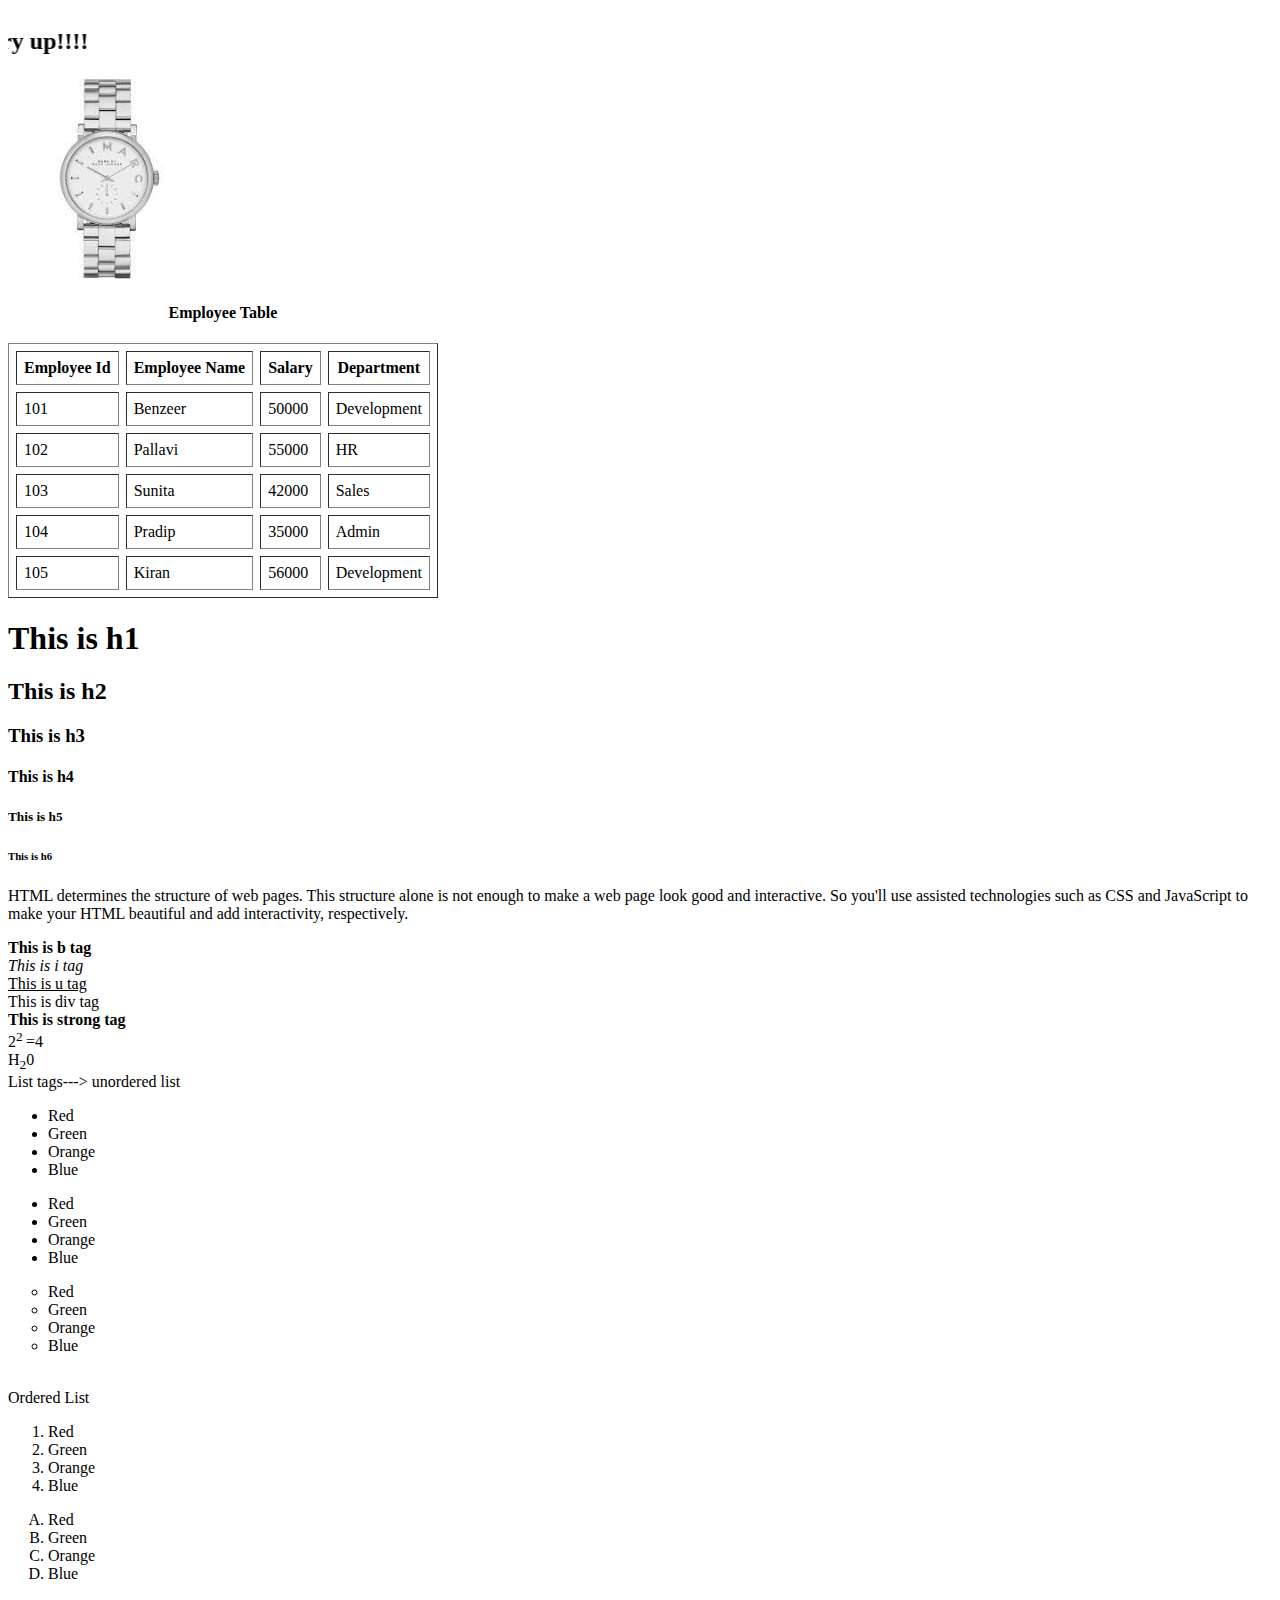
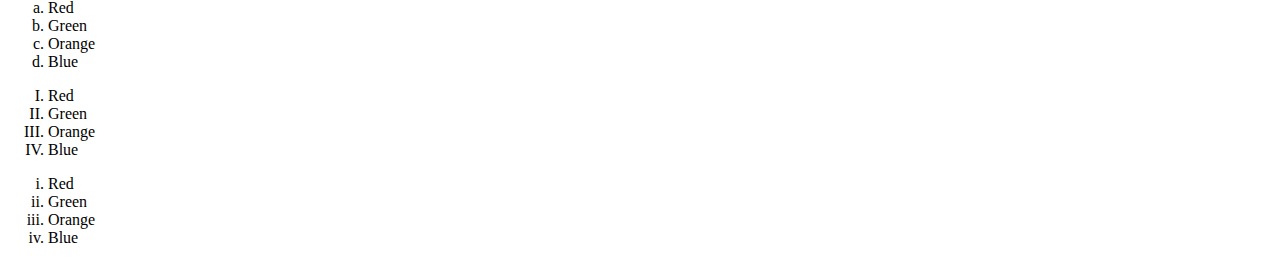
<file: Index.html>
﻿<!DOCTYPE html>

<html >
<head>
    
    <title> First Page</title>
</head>
<body>

    <!--Html Heading-->
    <marquee direction="right" behaviour="alternate" scrollamount="10">
        <h2>
            Weekend offer start hurry up!!!!
        </h2>
    </marquee>

    <img src="Watch.jpg" height="200" width="200" />
    <table border="1" cellpadding="7" cellspacing="7">
        <caption>
            <h4>
            Employee Table
                </h4>
        </caption>
        <thead>
            <tr>
                <th>Employee Id</th>
                <th>Employee Name</th>
                <th>Salary</th>
                <th>Department</th>
            </tr>
        </thead>
        <tbody>
            <tr>
                <td>101</td>
                <td>Benzeer</td>
                <td>50000</td>
                <td>Development</td>
            </tr>
            <tr>
                <td>102</td>
                <td>Pallavi</td>
                <td>55000</td>
                <td>HR</td>
            </tr>
            <tr>
                <td>103</td>
                <td>Sunita</td>
                <td>42000</td>
                <td>Sales</td>
            </tr>
            <tr>
                <td>104</td>
                <td>Pradip</td>
                <td>35000</td>
                <td>Admin</td>
            </tr>
            <tr>
                <td>105</td>
                <td>Kiran</td>
                <td>56000</td>
                <td>Development</td>
            </tr>
        </tbody>
    </table>
    <h1>
        This is h1
    </h1>

    <h2>
        This is h2
    </h2>

    <h3>
        This is h3
    </h3>

    <h4>
        This is h4
    </h4>

    <h5>
        This is h5
    </h5>

    <h6>
        This is h6
    </h6>

    <p>
        HTML determines the structure of web pages. This structure alone is not enough to make a web page look good and interactive. So you'll use assisted technologies such as CSS and JavaScript to make your HTML beautiful and add interactivity, respectively.
    </p>

    <b>
        This is b tag<br />
    </b>


    <i>
        This is i tag<br />
    </i>


    <u>
        This is u tag<br />
    </u>

    <div>
        This is div tag<br />
    </div>

    <strong>
        This is strong tag <br />
    </strong>

    2<sup>2 </sup>=4<br />

    H<sub>2</sub>0<br />

    List tags---> unordered list
    <ul>
        <li> Red</li>
        <li>Green</li>
        <li>Orange</li>
        <li>Blue</li>
    </ul>

    <ul type="Squre">
        <li> Red</li>
        <li>Green</li>
        <li>Orange</li>
        <li>Blue</li>
    </ul>

    <ul type="Circle">
        <li> Red</li>
        <li>Green</li>
        <li>Orange</li>
        <li>Blue</li>
    </ul><br />

    Ordered List

    <ol>
        <li> Red</li>
        <li>Green</li>
        <li>Orange</li>
        <li>Blue</li>
    </ol>
    <ol type="A">
        <li> Red</li>
        <li>Green</li>
        <li>Orange</li>
        <li>Blue</li>
    </ol>

    <ol type="a">
        <li> Red</li>
        <li>Green</li>
        <li>Orange</li>
        <li>Blue</li>
    </ol>

    <ol type="I">
        <li> Red</li>
        <li>Green</li>
        <li>Orange</li>
        <li>Blue</li>
    </ol>

    <ol type="i">
        <li> Red</li>
        <li>Green</li>
        <li>Orange</li>
        <li>Blue</li>
    </ol>


</body>
</html>
</file>
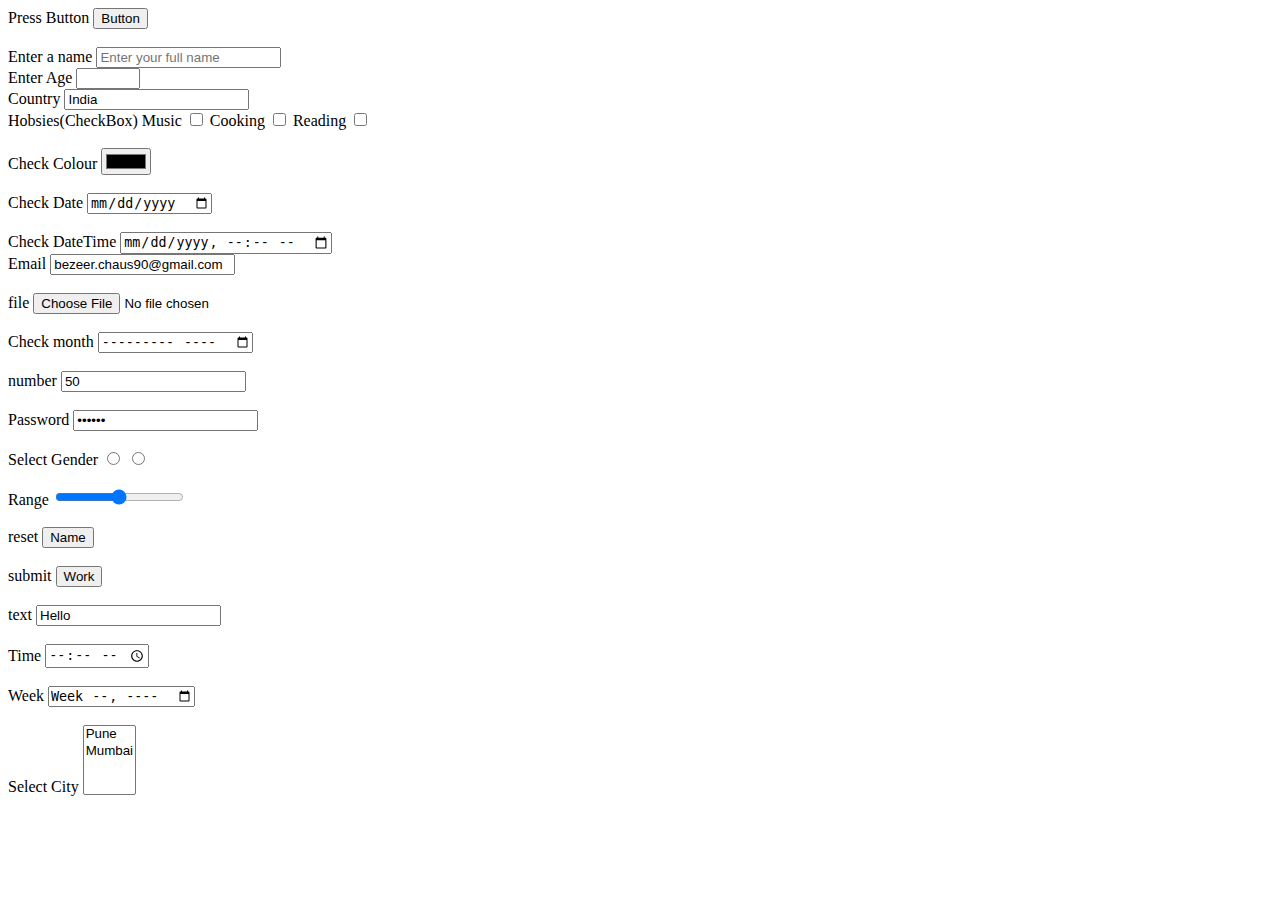
<file: FormDemo.html>
﻿<!DOCTYPE html>

<html>
<head>
    <title>Form</title>
</head>
<body>
    <form>
        <label>Press Button</label>
        <input type="button" value="Button" /><br />

        <br />

        <label>Enter a name</label>
        <input type="text" maxlength="10" required placeholder="Enter your full name" />
        <br />

        <label>Enter Age</label>
        <input type="number" min="18" max="100" />
        <br />

        <label>Country</label>
        <input type="text" value="India" readonly />
        <br/>



        <label>Hobsies(CheckBox)</label>
        <label>Music</label>
        <input type="checkbox" value="Music" name="Hobbies" />
        <label>Cooking</label>
        <input type="checkbox" value="Cooking" name="Hobbies" />
        <label>Reading</label>
        <input type="checkbox" value="Reading" name="Hobbies" />
        <br />
        <br />

        <label>Check Colour</label>
        <input type="color" value="Red" name="colour me" />

        <br />
        <br />

        <lable>Check Date</lable>
        <input type="date" />
        <br />
        <br />

        <label>Check DateTime</label>
        <input type="datetime-local" />
        <br />

        <label>Email</label>
        <input type="email" value="bezeer.chaus90@gmail.com" name="email" />
        <br />
        <br />

        <label>file</label>
        <input type="file" value="Important" name="File" />
        <br />
        <br />
        <label>Check month</label>
        <input type="month" value="July" name="month" />
        <br />
        <br />
        <label>number</label>
        <input type="number" value="50" name="=number" />
        <br />
        <br />
        <label>Password</label>
        <input type="password" value="Al@123" name=" Pass" />
        <br />
        <br />
        <label>Select Gender</label>
        <input type="radio" value="Male" name="gender" />
        <input type="radio" value="Female" name="gender" />
        <br />
        <br />
        <label>Range</label>
        <input type="range" value="How are you?" name="range" />
        <br />
        <br />
        <lable>reset</lable>
        <input type="reset" value="Name" name="reset" />
        <br />
        <br />
        <label>submit</label>
        <input type="submit" value="Work" name="submit" />
        <br />
        <br />
        <label>text</label>
        <input type="text" value="Hello" name="Text" />
        <br />
        <br />
        <label>Time</label>
        <input type="time" />
        <br />
        <br />
        <label>Week</label>
        <input type="week" />
        <br />
        <br />

        <label>Select City</label>
        <select multiple>
            <option>Pune</option>
            <option>Mumbai</option>
        </select>
    </form>
</body>
</html>
</file>
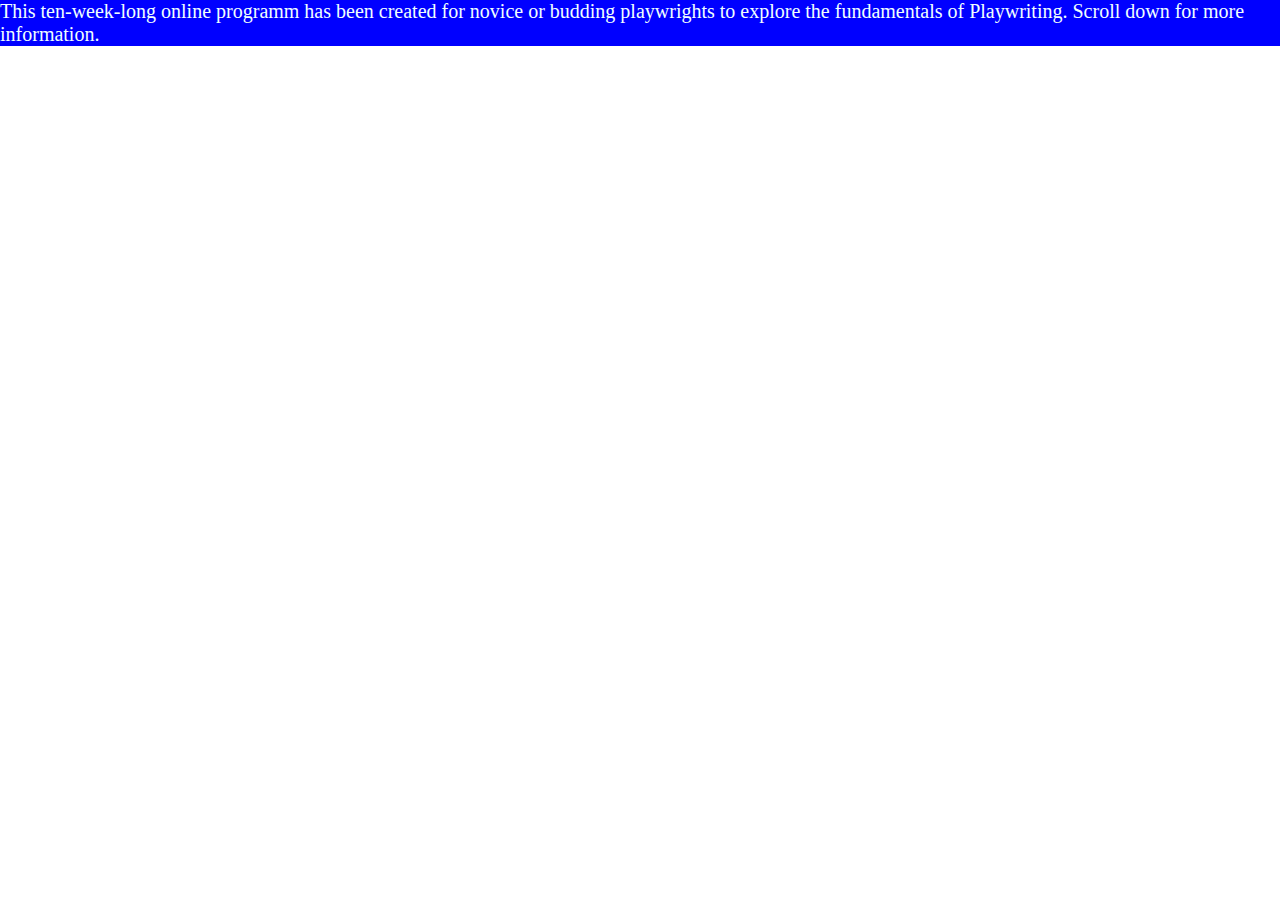
<file: IndexCss.html>
﻿<!DOCTYPE html>

<html >
<head>
    <meta charset="utf-8" />
    <title>CSS DEMO</title>
    <link href="style.css" rel="stylesheet" />
</head>
<body>

    <p class="backgroundColor" style="background-color:chocolate;color:azure;font-size:20px">
       
            This ten-week-long online programm has been created for novice or budding playwrights to explore the fundamentals of Playwriting.
            Scroll down for more information.
        

    </p>
    <style>
        p{
            background-color:blue !important;
        }
    </style>
        <!--<h1 class="Common_aligen backgroundColor">Think Quotient</h1>
        <p id="para1" class="Common_aligen backgroundColor">
            This is sample text in paragraph 1
        </p>
        <p id="para2" class="backgroundColor">
            This is sample text in paragraph 2
        </p>
        <div class="Common_aligen backgroundColor">
            This is div tag
        </div>-->
   


</body>
</html>
</file>
<file: style.css>
﻿*{
    margin:0;
    padding:0;
    box-sizing:border-box;
}

.top-navbar{
    width:100%;
    height:7vh;
    background-color:#a9a9a926;
    display:flex;
    align-items:center;
    text-align:center;
    justify-content:space-between;
}
.top-icons{
    margin-left:45px;
}

.top icons i {
    font-size: 20px;
    color: #1A237E;
    margin-left: 10px;
    cursor: pointer;
}

.other-links{
    margin-right:33px;
}

.other-links{
    color:#1c1c50;
    font-size:20px;
    margin-left:10px;
    cursor:pointer;
}

#btn-login {
    width: 100px;
    border: 2px solid #1A237E;
    color: #1A237E;
    font-weight: bold;
    border-radius: 5px;
    height: 5vh;
    transition: 0.5s ease;
    cursor: pointer;
}

    #btn-login a {
        text-decoration: none;
        color: #1A237E;
        transition: 0.5s ease;
    }

        #btn-login a:hover {
            background-color: #1A237E;
            color: white;
        }

    #btn-login:hover {
        background-color: #1A237E;
        color: white;
    }
#btn-signup {
    width: 100px;
    border: 2px solid #1A237E;
    color: #1A237E;
    font-weight: bold;
    border-radius: 5px;
    height: 5vh;
    transition: 0.5s ease;
    cursor: pointer;
}

    #btn-signup a {
        text-decoration: none;
        color: #1A237E;
        transition: 0.5s ease;
    }

        #btn-signup a:hover {
            background-color: #1A237E;
            color: white;
        }

    #btn-signup:hover {
        background-color: #1A237E;
        color: white;
    }

    @media screen and (max-width:500px){
        .top-icons{
            margin-left:30px;
        }
        .top-icons i{
            font-size:15px;
        }
        .other-links i{
            font-size:15px;
        }
        #btn-login{
            width:60px;
            height:5vh;
        }
        #btn-signup{
            width:70px;
            height:5vh;
        }
    }
@media screen and (max-width:350px) {
    .top-icons {
        margin-left: 10px;
    }

        .top-icons i {
            font-size: 15px;
        }
        .other-links{
            margin-right:10px;
        }

    .other-links i {
        font-size: 10px;
    }

    #btn-login {
        width: 50px;
        height: 5vh;
        font-size:13px;
    }

    #btn-signup {
        width: 60px;
        height: 5vh;
        font-size: 13px;
    }
}
@media screen and (max-width:350px) {
    .top-icons {
        margin-left: 5px;
    }

        .top-icons i {
            font-size: 10px;
        }

    .other-links {
        margin-right: 10px;
    }

        .other-links i {
            font-size: 12px;
        }

    #btn-login {
        width: 40px;
        height: 5vh;
        font-size: 12px;
    }

    #btn-signup {
        width: 50px;
        height: 5vh;
        font-size: 12px;
    }
}

/*home sectoin*/
.home-section {
    width: 100%;
    height: 93vh;
    background-color: #a9a9a926;
}
/* navbar */
#navbar {
    background-color: #1c1c50;
    font-size: 16px;
    font-family: 'Roboto Slab', serif;
}

    #navbar .nav-link {
        color: white;
        font-weight: bold;
        margin-left: 5px;
        transition: 0.5s ease;
    }

        #navbar .nav-link:hover {
            color: white;
            border-radius: 5px;
        }

.dropdown li a {
    color: white;
}

#search-btn {
    color: white;
    border: 1px solid white;
}

    #search-btn:hover {
        background-color: #1c1c50;
    }
/* navbar */
/* home content */
.home {
    display: flex;
    align-items: center;
    justify-content: center;
    flex-wrap: wrap;
    position: relative;
    z-index: 0;
    font-family: 'Roboto Slab', serif;
}

    .home .img {
        flex: 1 1 300px;
    }

        .home .img img {
            width: 80%;
        }

    .home .content {
        flex: 1 1 400px;
        margin-top: 30px;
    }

.content h3 {
    margin-left: 70px;
    font-size: 50px;
    text-shadow: 1px 1px 1px black;
    color: #1c1c50;
    font-weight: bold;
}

    .content h3 span {
        font-size: 40px;
    }

.content p {
    margin-left: 70px;
    color: #1c1c50;
}

.content #shopnow {
    margin-left: 70px;
    width: 200px;
    height: 38px;
    border: 2px solid #1c1c50;
    font-weight: bold;
    transition: 0.5s ease;
    cursor: pointer;
}

    .content #shopnow:hover {
        background-color: #1c1c50;
        color: white;
    }

@media screen and (max-width:800px) {
    .content h3 {
        margin-left: 50px;
        font-size: 40px;
    }

    .content p {
        margin-left: 50px;
    }

    .content #shopnow {
        margin-left: 50px;
    }
}

@media screen and (max-width:570px) {
    .content h3 {
        margin-left: 20px;
    }

    .content p {
        margin-left: 20px;
    }

    .content #shopnow {
        margin-left: 20px;
    }
}

@media screen and (max-width:799px) {
    .home-section {
        height: 150vh;
    }
}

@media screen and (max-width:550px) {
    .home-section {
        height: 100vh;
    }
}
/* home content */
/* home section */

/* top cards */
#top-cards {
    margin-top: 30px;
    font-family: 'Roboto Slab', serif;
}

    #top-cards .card img {
        height: 60vh;
    }

    #top-cards h5 {
        color: #1c1c50;
        font-weight: bold;
    }

    #top-cards button {
        width: 150px;
        height: 33px;
        font-weight: bold;
        letter-spacing: 3px;
        background: transparent;
        color: #1c1c50;
        border: 2px solid #1c1c50;
        transition: 0.5s ease;
        cursor: pointer;
    }

        #top-cards button:hover {
            background-color: #1c1c50;
            color: white;
        }
/* top cards */


/* banner */
.banner {
    width: 100%;
    height: 50vh;
    margin-top: 50px;
    background-image: linear-gradient(rgba(0,0,0,0.3),rgba(0,0,0,0.3)), url(./image/banner.jpg);
}

    .banner .content {
        text-align: center;
        padding-top: 100px;
    }

        .banner .content h1 {
            color: white;
            text-shadow: 1px 1px 1px black;
            letter-spacing: 3px;
        }

        .banner .content p {
            color: white;
            text-shadow: 1px 1px 1px black;
            letter-spacing: 3px;
        }

#bannerbtn button {
    width: 150px;
    height: 38px;
    background: transparent;
    color: white;
    border: 2px solid white;
    transition: 0.5s ease;
    cursor: pointer;
}

    #bannerbtn button:hover {
        background-color: #1c1c50;
        border: none;
    }
/* banner */
/* banner2 */
.banner2 {
    width: 100%;
    height: 50vh;
    margin-top: 50px;
    background-image: linear-gradient(rgba(0,0,0,0.3),rgba(0,0,0,0.3)), url(./image/banner2.jpg);
}

    .banner2 .content2 {
        text-align: center;
        padding-top: 100px;
    }

        .banner2 .content2 h1 {
            color: white;
            text-shadow: 1px 1px 1px black;
            letter-spacing: 3px;
        }

        .banner2 .content2 p {
            color: white;
            text-shadow: 1px 1px 1px black;
            letter-spacing: 3px;
        }

#bannerbtn2 button {
    width: 150px;
    height: 38px;
    background: transparent;
    color: white;
    border: 2px solid white;
    transition: 0.5s ease;
    cursor: pointer;
}

    #bannerbtn2 button:hover {
        background-color: #1c1c50;
        border: none;
    }
/* banner2 */

/* product cards */
#product-cards {
    font-family: 'Roboto Slab', serif;
    margin-top: 100px;
}

    #product-cards .card {
        box-shadow: rgba(100,100,111,0.2) 0px 7px 29px 0px;
    }

    #product-cards h1 {
        margin-top: 30px;
        color: #1c1c50;
        text-shadow: 1px 1px 1px black;
    }

    #product-cards h3 {
        letter-spacing: 3px;
        color: #1c1c50;
        text-shadow: 0px 1px 1px black;
        font-weight: bold;
    }

    #product-cards h5 span {
        float: right;
        color: #1c1c50;
        cursor: pointer;
    }

.checked {
    color: rgb(255, 187, 0);
}

#viewmorebtn {
    display: flex;
    justify-content: center;
    margin: auto;
    text-decoration: none;
    margin-top: 30px;
    width: 200px;
    height: 32px;
    color: #1c1c50;
    letter-spacing: 5px;
    font-weight: bold;
    background: transparent;
    border: 2px solid #1c1c50;
    transition: 0.5s ease;
}

    #viewmorebtn:hover {
        background-color: #1c1c50;
        color: white;
    }
/* product cards */

/* offer */
#offer {
    margin-top: 50px;
}

    #offer i {
        font-size: 60px;
        color: #1c1c50;
    }
/* offer */
/* footer */
#footer {
    padding: 0 0 30px 0;
    color: #d0d0d0;
    font-size: 14px;
    background: #1c1c50;
    font-family: 'Roboto Slab', serif;
}

    #footer .footer-top {
        padding: 60px 0 30px;
        background: #1c1c50;
        color: white;
    }

        #footer .footer-top .footer-contact h3 {
            color: white;
            text-shadow: 1px 1px 1px black;
        }

        #footer .footer-top .footer-contact h4 {
            font-size: 22px;
            margin: 0 0 300px 0;
            padding: 2px 0 2px 0;
            line-height: 1;
            font-weight: 700;
        }

        #footer .footer-top .footer-contact p {
            font-size: 14px;
            margin: 0;
            color: white;
            line-height: 1;
            font-weight: 700;
        }

        #footer .footer-top h4 {
            font-size: 16px;
            font-weight: bold;
            position: relative;
            padding-bottom: 12px;
        }

        #footer .footer-top .footer-links {
            margin-bottom: 30px;
        }

            #footer .footer-top .footer-links ul {
                list-style: none;
                padding: 0;
                margin: 0;
            }

                #footer .footer-top .footer-links ul li {
                    padding-right: 10px 0;
                    display: flex;
                    align-items: center;
                }

                    #footer .footer-top .footer-links ul li:first-child {
                        padding: 0;
                    }

                    #footer .footer-top .footer-links ul li a {
                        color: white;
                        line-height: 2;
                    }

        #footer .footer-top .socail-links a {
            font-size: 18px;
            display: inline-block;
            color: white;
            line-height: 1;
            padding-right: 4px;
            border-radius: 50px;
            text-align: center;
            width: 36px;
            height: 36px;
            transition: 0.5s ease;
        }

    #footer .copyright {
        text-align: center;
        float: left;
    }

    #footer .credits {
        float: right;
        text-align: center;
    }
/* footer */
html {
    scroll-behavior: smooth;
}

.arrow {
    position: fixed;
    background-color: #1c1c50;
    border-radius: 50px;
    height: 50px;
    bottom: 40px;
    right: 50px;
    text-decoration: none;
    align-items: center;
    line-height: 50px;
}


/* login */
.login {
    width: 50%;
    margin: 20px;
    font-family: 'Roboto Slab', serif;
}

#side1 {
    background-color: #1c1c50;
    height: 76vh;
    border-radius: 5px;
    box-shadow: rgba(100,100,111,0.2) 0px 7px 29px 0px;
}

    #side1 h3 {
        color: white;
        font-weight: bold;
        text-shadow: 1px 1px 1px black;
        margin-top: 200px;
        align-items: center;
        text-align: center;
    }

    #side1 p {
        color: white;
        font-weight: bold;
        align-items: center;
        text-align: center;
    }

#btn {
    align-items: center;
    text-align: center;
    border: 2px solid white;
    border-radius: 10px;
}

    #btn a {
        text-decoration: none;
        color: white;
    }

#side2 {
    background-color: white;
    border-radius: 5px;
    box-shadow: rgba(100,100,111,0.2) 0px 7px 29px 0px;
    align-items: center;
    text-align: center;
}

    #side2 h3 {
        margin-top: 50px;
        color: #1c1c50;
        font-weight: bold;
    }

    #side2 .inp {
        margin-top: 32px;
    }

    #side2 input {
        width: 500px;
        margin-top: 20px;
        height: 36px;
        align-items: center;
    }

    #side2 p {
        margin-top: 20px;
        cursor: pointer;
    }

    #side2 .icons i {
        margin-left: 10px;
        cursor: pointer;
    }

#login {
    margin-top: 10px;
}

    #login button {
        width: 200px;
        height: 32px;
        color: white;
        background-color: #1c1c50;
        border: none;
        font-weight: bold;
    }

@media screen and (max-width:992px) {
    #side2 input {
        width: 300px;
    }
}

@media screen and (max-width:330x) {
    #side2 input {
        width: 200px;
    }
}
/* login */

/* about */
#about {
    margin-top: 50px;
}

    #about h1 {
        text-align: center;
        font-weight: bold;
        color: #1c1c50;
    }
/* about */

/* contact */
#contact {
    margin-top: 50px;
}

    #contact h1 {
        color: #1c1c50;
        text-shadow: 0px 0px 1px black;
    }

    #contact .card {
        height: 80px;
        margin-top: 20px;
        box-shadow: rgba(100,100,111,0.2) 0px 7px 29px 0px;
    }

        #contact .card i {
            margin-top: 10px;
            margin-left: 10px;
            font-size: 15px;
            color: #1c1c50;
            font-weight: bold;
            letter-spacing: 3px;
        }

        #contact .card h6 {
            margin-left: 10px;
            margin-top: 10px;
            letter-spacing: 3px;
            font-weight: bold;
            color: #1c1c50;
        }

#messagebtn button {
    margin-top: 30px;
    width: 200px;
    height: 33px;
    background: transparent;
    border: 2px solid #1c1c50;
    color: #1c1c50;
    font-weight: bold;
    letter-spacing: 3px;
    transition: 0.5s ease;
}

    #messagebtn button:hover {
        background-color: #1c1c50;
        color: white;
    }
/* contact */
</file>
